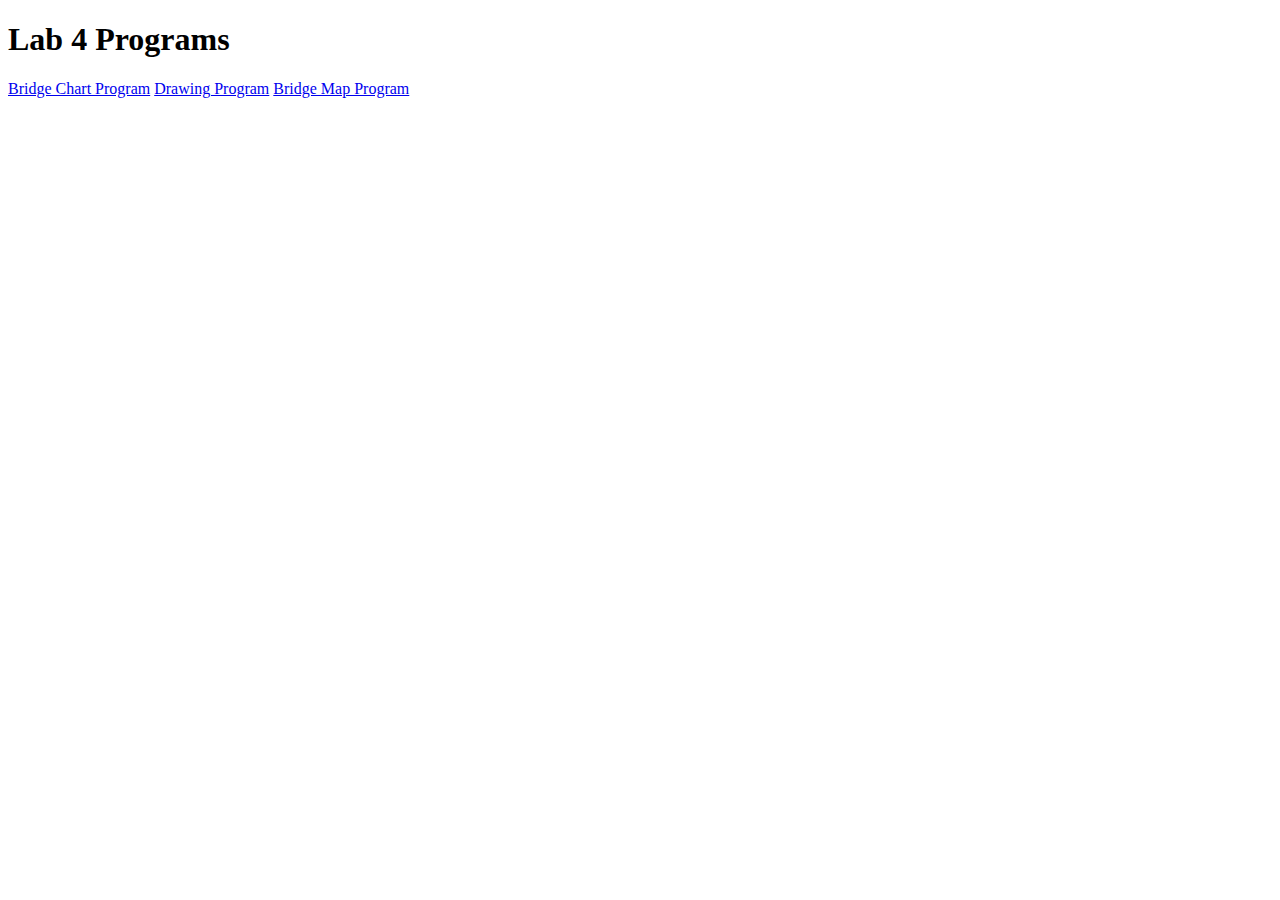
<file: index.html>
<!DOCTYPE html>
<html lang="en">
<head>
    <meta charset="UTF-8">
    <title>Index</title>


</head>
<body>
    <h1>Lab 4 Programs</h1>
    <a href="https://ande3674.github.io/lab_week_4_javascript/bridge_chart/bridge_chart.html">Bridge Chart Program</a>
    <a href="https://ande3674.github.io/lab_week_4_javascript/drawing_program/mouse_drag.html">Drawing Program</a>
    <a href="https://ande3674.github.io/lab_week_4_javascript/leaflet_bridge_map/bridges.html">Bridge Map Program</a>
</body>
</file>
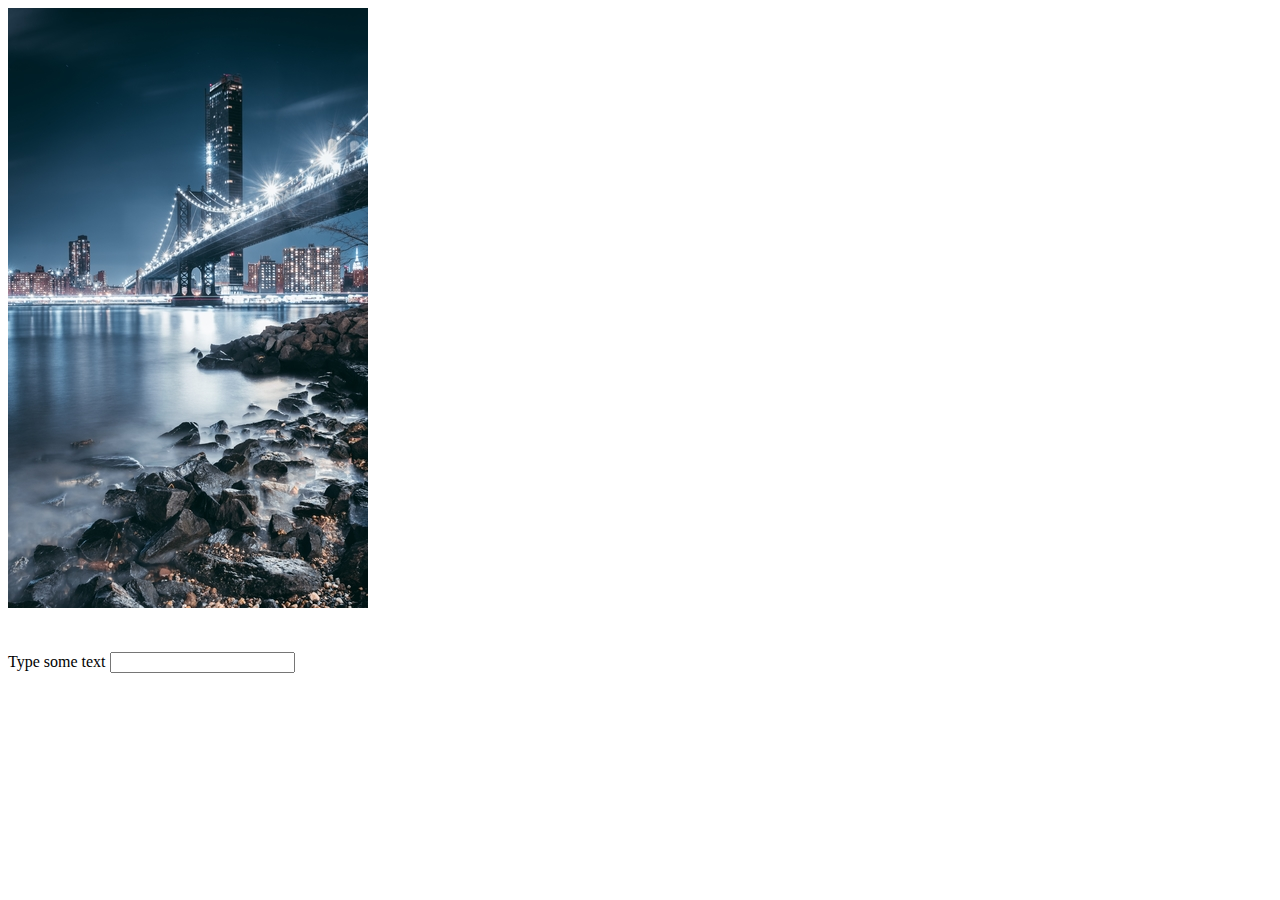
<file: draw_word/draw_word.html>
<!DOCTYPE html>
<html lang="en">

<head>
    <meta charset="UTF-8">
    <title>Draw on a Picture</title>

    <script async defer src="draw_word.js"></script>
</head>

<body>

<canvas id="canvas" height="640" width="360"></canvas>

<br />

<label for="image_text">Type some text</label>
<input id="image_text" type="text" maxlength="20">

</body>

</html>
</file>
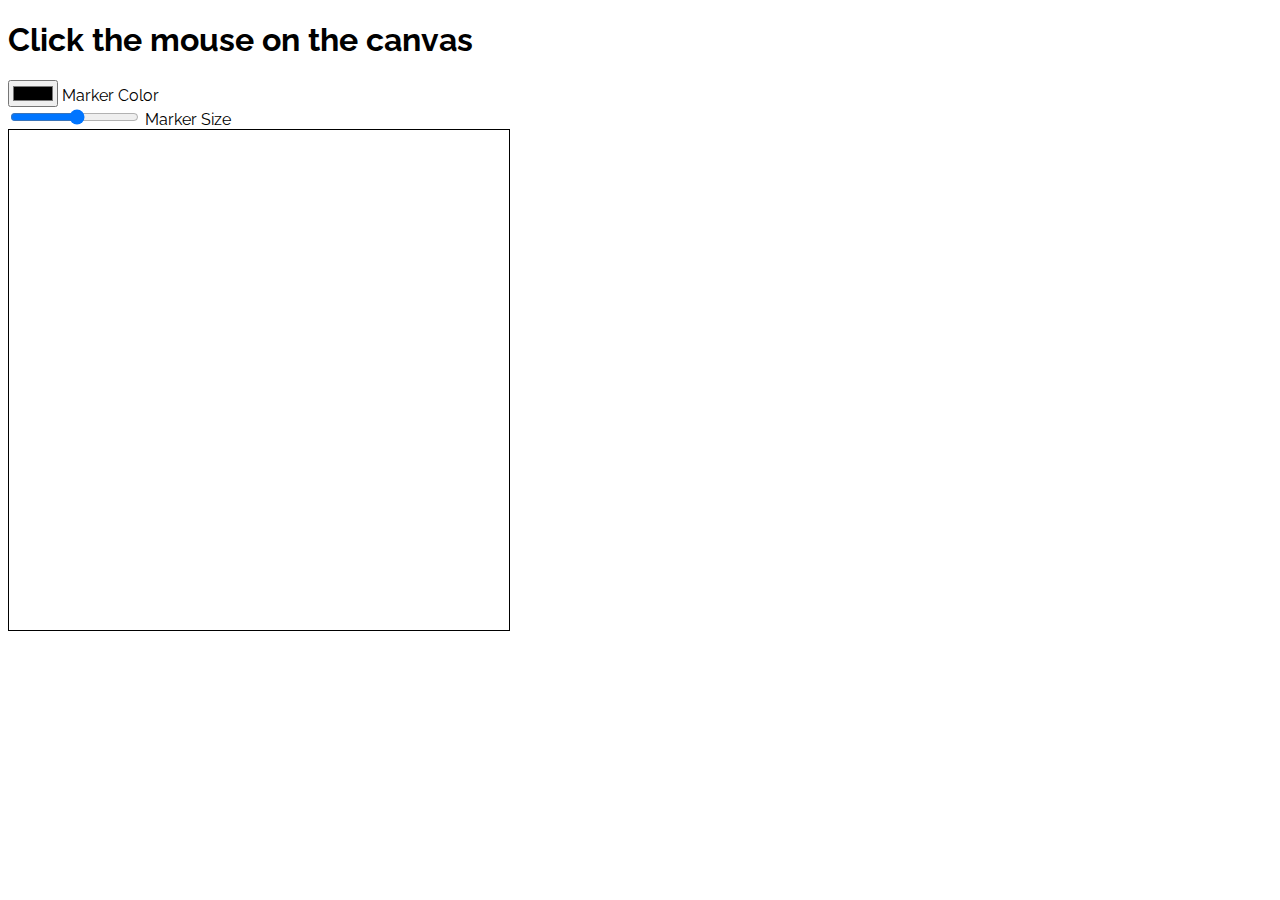
<file: drawing_program/mouse_drag.html>
<!DOCTYPE html>
<html lang="en">
<head>
    <meta charset="UTF-8">
    <title>Mouse Events</title>
    <link href="https://fonts.googleapis.com/css?family=Raleway" rel="stylesheet">

    <style>
        body {
            font-family: 'Raleway', sans-serif;
        }
        #canvas {
            border: 1px black solid;
        }
    </style>
</head>
<body>


<h1>Click the mouse on the canvas</h1>
<input id="color" type="color" name="color">
<label for="color">Marker Color</label> <br>
<input id="range" type="range" name="range" min="1" max="20" step="1">
<label for="range">Marker Size</label> <br>
<canvas id="canvas" height="500" width="500"></canvas>

<script>

    var canvas = document.getElementById("canvas");
    var context = canvas.getContext("2d");

    var mousedown = false;

    canvas.addEventListener("mousedown", function() {
        mousedown = true
    });

    canvas.addEventListener("mouseup", function() {
        mousedown = false
    })

    canvas.addEventListener("mousemove", function() {

        if (!mousedown) { return; }

        // event is a built-in variable, contains the event that triggered this function
        // get the x, y location of the event
        var x = event.offsetX;
        var y = event.offsetY;   //offsetX, offsetY, may not work in older browsers

        //Draw a filled rectangle centered under the mouse click
        //x, y is the top left corner, so shift up and left by 5 to center it under the mouse.
        //context.fillRect(x-5, y-5, 10, 10);
        // beginPath starts the circle
        context.beginPath();
        // x, y, radius, start angle, end angle
        var radius = document.getElementById("range").value;
        context.arc(x, y, radius, 0, 2 * Math.PI);
        // set the border color and the fill color
        context.strokeStyle = document.getElementById("color").value;
        context.fillStyle = document.getElementById("color").value;
        context.fill();
        // stroke actually draws
        context.stroke();

    })

</script>

</body>
</html>
</file>
